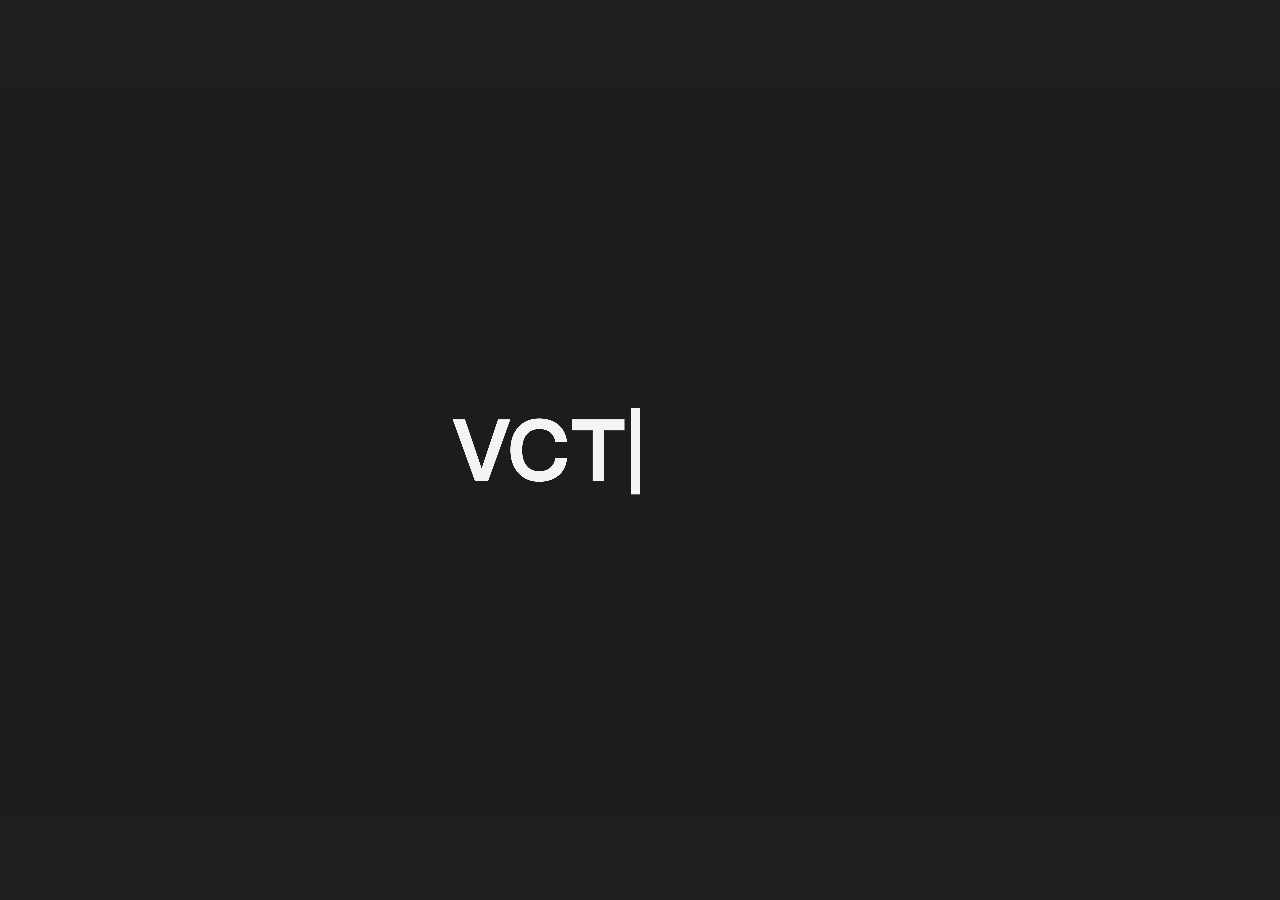
<file: reset/index.html>
<!doctype html>
<html lang="en">
<head>
  <meta charset="utf-8" />
  <meta name="viewport" content="width=device-width, initial-scale=1" />
  <title>VCTRYLP. — RESET</title>

  <link rel="icon" href="../favicon.ico" />

  <style>
    @font-face{
      font-family: "Lab Mono";
      src: url("../LabMono.woff2") format("woff2");
      font-weight: 400;
      font-style: normal;
      font-display: swap;
    }

    :root{
      --bg: rgb(30, 30, 30);
      --ink: rgba(244,244,244,.92);

      --edge-pad: 24px;
      --side-inset: 24px;

      /* ↑ increase this to move CONTACT/TREATMENT WRITER UP */
      --footer-inset: calc(82px + env(safe-area-inset-bottom, 0px));

      --safe-left: env(safe-area-inset-left, 0px);
      --safe-top:  env(safe-area-inset-top, 0px);

      --video-left: 0px;
      --video-top: 0px;
      --video-width: 100vw;
      --video-height: 100vh;
    }

    html, body{
      width: 100%;
      height: 100%;
      margin: 0;
      overflow: hidden;
      background: var(--bg);
    }

    .splash-video{
      position: fixed;
      left: var(--video-left);
      top: var(--video-top);
      width: var(--video-width);
      height: var(--video-height);

      object-fit: fill;
      background: var(--bg);
      display: block;
      z-index: 0;
    }

    .overlay{
      position: fixed;
      inset: 0;
      z-index: 3;
    }

    /* Footer labels aligned to VIDEO frame */
    .contact,
    .treatment{
      position: fixed;
      bottom: calc((100vh - (var(--video-top) + var(--video-height))) + var(--footer-inset));

      font-family: "Lab Mono", ui-monospace, SFMono-Regular, Menlo, Monaco, Consolas, "Liberation Mono", "Courier New", monospace;
      font-size: 12pt;
      letter-spacing: 0.06em;
      text-transform: uppercase;
      line-height: 1.2;
      color: var(--ink);

      opacity: 0;
      transition: opacity 900ms cubic-bezier(.2,.9,.2,1);
    }

    .contact{
      left: calc(var(--video-left) + var(--side-inset) + var(--safe-left));
      text-decoration: none;
    }

    .treatment{
      left: calc(var(--video-left) + (var(--video-width) / 2));
      transform: translateX(-50%);
    }

    .contact.is-visible,
    .treatment.is-visible{
      opacity: 1;
    }

    /* Reset prompt */
    .resetPrompt{
      position: fixed;
      left: calc(var(--video-left) + var(--edge-pad) + var(--safe-left));
      top:  calc(var(--video-top) + var(--edge-pad) + var(--safe-top));
      z-index: 3;

      font-family: "Lab Mono", ui-monospace, SFMono-Regular, Menlo, Monaco, Consolas, "Liberation Mono", "Courier New", monospace;
      font-size: 12pt;
      letter-spacing: 0.06em;
      text-transform: uppercase;
      line-height: 1.2;

      opacity: 0;
      transform: translateY(6px);
      transition: opacity 900ms cubic-bezier(.2,.9,.2,1),
                  transform 900ms cubic-bezier(.2,.9,.2,1);
    }

    .resetPrompt.is-visible{ opacity: 1; transform: translateY(0); }

    .resetLine{ display: inline-flex; align-items: baseline; gap: 10px; }
    .resetTyped{ color: var(--ink); }

    .resetInputRow{
      margin-top: 18px;
      display: none;
      align-items: baseline;
      gap: 14px;
    }
    .resetInputRow.is-visible{ display: inline-flex; }

    .resetArrow{ color: rgba(244,244,244,.75); }

    .resetInput{
      font: inherit;
      color: var(--ink);
      background: transparent;
      border: none;
      outline: none;
      padding: 0;
      width: min(340px, 60vw);
      letter-spacing: 0.08em;
      text-transform: uppercase;
    }

    .resetError{
      margin-top: 12px;
      color: rgba(244,244,244,.85);
      opacity: 0;
      transform: translateY(6px);
      transition: opacity 400ms ease, transform 400ms ease;
    }
    .resetError.is-visible{ opacity: 1; transform: translateY(0); }
  </style>
</head>

<body>
  <video id="splashVideo" class="splash-video" autoplay muted playsinline preload="auto"></video>

  <div class="overlay">
    <a class="contact" id="contactLink" href="mailto:info@vctrylp.global">CONTACT</a>
    <div class="treatment" id="treatmentText">TREATMENT WRITER</div>

    <div class="resetPrompt" id="resetPrompt">
      <div class="resetLine"><span class="resetTyped" id="resetTyped"></span></div>

      <div class="resetInputRow" id="resetInputRow">
        <span class="resetArrow">&gt;</span>
        <input id="pw" class="resetInput" type="password" autocomplete="current-password" aria-label="Password" />
      </div>

      <div class="resetError" id="resetErr">Incorrect password.</div>
    </div>
  </div>

  <script>
    const PASSWORD = "reset";
    const PHRASE = "ENTER PASSWORD";
    const TYPE_DELAY_MS = 55;
    const PLAYBACK_SPEED = 1.8;

    const SRC_LANDSCAPE = "../splash-horizontal.mp4";
    const SRC_PORTRAIT  = "../splash-vertical.mp4";

    const video = document.getElementById("splashVideo");
    const resetPrompt = document.getElementById("resetPrompt");
    const resetTyped = document.getElementById("resetTyped");
    const resetInputRow = document.getElementById("resetInputRow");
    const pw = document.getElementById("pw");
    const resetErr = document.getElementById("resetErr");
    const contact = document.getElementById("contactLink");
    const treatment = document.getElementById("treatmentText");

    let revealed = false;

    function isPortrait() {
      return window.matchMedia && window.matchMedia("(orientation: portrait)").matches;
    }

    function currentOrientationKey(){
      return isPortrait() ? "portrait" : "landscape";
    }

    function pickSrc(){
      return isPortrait() ? SRC_PORTRAIT : SRC_LANDSCAPE;
    }

    // Load video only once (or when orientation truly flips)
    function loadVideoForOrientation(force = false){
      const nextKey = currentOrientationKey();
      const prevKey = video.getAttribute("data-orientation");

      if (!force && prevKey === nextKey) return;

      video.setAttribute("data-orientation", nextKey);
      const src = pickSrc();
      video.innerHTML = `<source src="${src}" type="video/mp4">`;
      video.load();

      // Only auto-play if we haven’t already revealed the UI
      if (!revealed) {
        video.playbackRate = PLAYBACK_SPEED;
        video.play().catch(() => {});
      } else {
        // If already revealed, hold on last frame-ish
        try { video.pause(); } catch (e) {}
      }
    }

    function setVideoBoxVars(){
      const vw = window.innerWidth;
      const vh = window.innerHeight;

      const videoW = video.videoWidth || 16;
      const videoH = video.videoHeight || 9;

      const videoAR = videoW / videoH;
      const viewAR = vw / vh;

      let width, height, left, top;

      if (viewAR > videoAR){
        height = vh;
        width = vh * videoAR;
        left = (vw - width) / 2;
        top = 0;
      } else {
        width = vw;
        height = vw / videoAR;
        left = 0;
        top = (vh - height) / 2;
      }

      const root = document.documentElement.style;
      root.setProperty("--video-left", `${left}px`);
      root.setProperty("--video-top", `${top}px`);
      root.setProperty("--video-width", `${width}px`);
      root.setProperty("--video-height", `${height}px`);
    }

    async function typeText(txt){
      resetTyped.textContent = "";
      for (let i = 1; i <= txt.length; i++){
        resetTyped.textContent = txt.slice(0, i);
        await new Promise(r => setTimeout(r, TYPE_DELAY_MS));
      }
    }

    function showError(){
      resetErr.classList.add("is-visible");
      pw.value = "";
      pw.focus();
      setTimeout(() => resetErr.classList.remove("is-visible"), 1200);
    }

    function revealUI(){
      if (revealed) return;
      revealed = true;

      contact.classList.add("is-visible");
      treatment.classList.add("is-visible");
      resetPrompt.classList.add("is-visible");

      typeText(PHRASE).then(() => {
        resetInputRow.classList.add("is-visible");
        pw.focus();
      });
    }

    function finishAndHold(){
      revealUI();
      try{
        video.pause();
        if (video.duration) video.currentTime = Math.max(0, video.duration - 0.05);
      } catch(e){}
    }

    pw.addEventListener("keydown", (e) => {
      if (e.key !== "Enter") return;
      if ((pw.value || "").trim() === PASSWORD){
        sessionStorage.setItem("vctrylp_reset_ok", "1");
        window.location.href = "./about.html";
      } else {
        showError();
      }
    });

    // Boot
    loadVideoForOrientation(true);
    setVideoBoxVars();

    video.addEventListener("loadedmetadata", () => {
      setVideoBoxVars();
      if (!revealed) {
        video.playbackRate = PLAYBACK_SPEED;
        video.play().catch(() => {});
      }
    });

    // End detection
    video.addEventListener("timeupdate", () => {
      if (!video.duration) return;
      if (video.currentTime >= video.duration - 0.08) finishAndHold();
    });

    // Resize: only recompute box vars (DO NOT reload video)
    window.addEventListener("resize", () => {
      setVideoBoxVars();
    });

    // Orientation change: swap correct video (this is allowed to “restart”)
    window.addEventListener("orientationchange", () => {
      loadVideoForOrientation(true);
      setVideoBoxVars();
    });

    // Safety fallback
    setTimeout(() => finishAndHold(), 10000);
  </script>
</body>
</html>
</file>
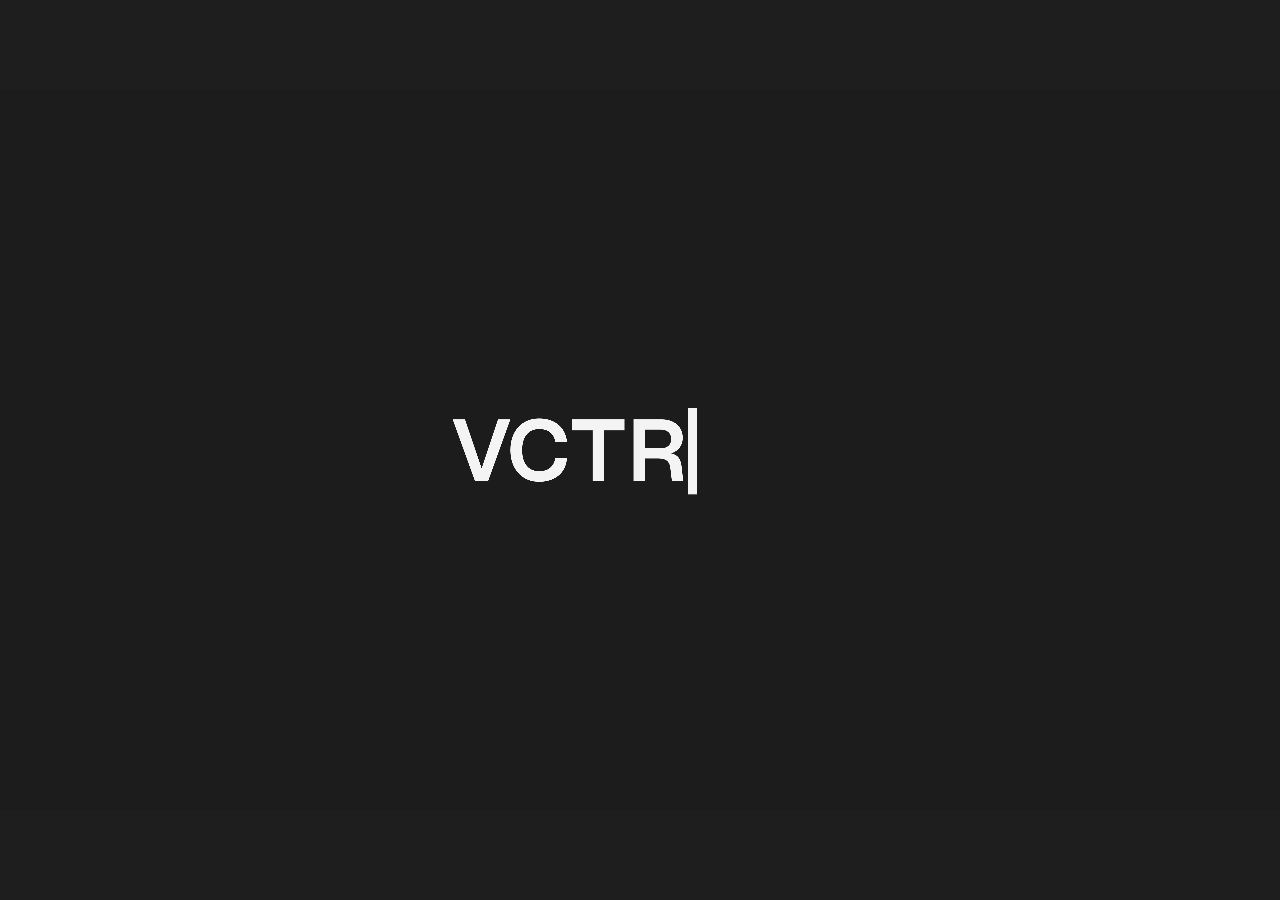
<file: reset/about.html>
<!doctype html>
<html lang="en">
<head>
  <meta charset="utf-8" />
  <meta name="viewport" content="width=device-width, initial-scale=1" />
  <title>VCTRYLP.</title>

  <link rel="icon" href="/favicon.ico?v=4" />
  <link rel="shortcut icon" href="/favicon.ico?v=4" />
  <link rel="stylesheet" href="/style.css" />

  <style>
    /* Import Overused Grotesk fonts */
    @font-face {
      font-family: "OverusedGrotesk-SemiBold";
      src: url("/reset/OverusedGrotesk-SemiBold.woff2") format("woff2");
      font-weight: 600;
      font-style: normal;
    }

    @font-face {
      font-family: "OverusedGrotesk-Book";
      src: url("/reset/OverusedGrotesk-Book.woff2") format("woff2");
      font-weight: 400;
      font-style: normal;
    }

    @font-face {
      font-family: "Lab Mono";
      src: url("/reset/LabMono.woff2") format("woff2");
      font-weight: 400;
      font-style: normal;
    }

    body {
      margin: 0;
      background: var(--bg);
      color: var(--ink);
      overflow: auto;
      font-family: "OverusedGrotesk-Book", sans-serif;
    }

    /* Layout */
    .page {
      max-width: 900px;
      margin: 0 auto;
      padding: clamp(48px, 6vw, 96px);
      padding-top: clamp(84px, 12vh, 140px);
      box-sizing: border-box;
    }

    /* Logo: Move it to top-left */
    .logo {
      position: absolute;
      top: 28px;
      left: 20px;
      width: 48px;
      height: 48px;
      opacity: 0.95;
      z-index: 10;
    }

    /* Text: Justified main content */
    .copy {
      font-size: clamp(16px, 1.5vw, 18px);
      letter-spacing: 0.01em;
      line-height: 1.75;
      color: rgba(244, 244, 244, 0.9);
      max-width: 72ch;
      text-align: justify;
      text-justify: inter-word;
    }

    .copy p {
      margin: 0 0 18px 0;
    }

    /* Typing animation: slow down, caret leads (now without the caret) */
    .typeWrap {
      margin: 32px 0 40px;
      display: flex;
      align-items: baseline;
      gap: 10px;
      font-size: clamp(16px, 1.6vw, 20px);
      letter-spacing: 0.08em;
      text-transform: uppercase;
      color: rgba(244, 244, 244, 0.96);
      line-height: 1.5;
      position: relative;
      height: 2.1em;  /* Set fixed height to prevent jumping */
    }

    /* Remove the caret entirely */
    .typeCaret {
      display: none;
    }

    /* Apply Lab Mono font to the animated text */
    #typeText {
      font-family: "Lab Mono", monospace;  /* This sets the animation font to Lab Mono */
    }

    /* Prevent the animation from causing text to jump */
    .typeText {
      white-space: nowrap;
    }

    /* Divider line under the animation */
    .divider {
      margin: 32px 0;
      height: 1px;
      background: rgba(244, 244, 244, 0.12);
      max-width: 72ch;
    }

    .rule {
      margin: 52px 0 30px;
      height: 1px;
      background: rgba(244, 244, 244, 0.12);
      max-width: 72ch;
    }

    .cta {
      font-size: 10.5pt;
      letter-spacing: 0.1em;
      text-transform: uppercase;
      display: flex;
      flex-wrap: wrap;
      gap: 8px;
      align-items: baseline;
      max-width: 72ch;
    }

    /* Keep email in mono font */
    .cta a {
      font-family: "Lab Mono", monospace;
      color: var(--ink);
      text-decoration: none;
      border-bottom: 1px solid rgba(244, 244, 244, 0.35);
      padding-bottom: 2px;
    }

    .cta a:hover {
      border-bottom-color: rgba(244, 244, 244, 0.8);
    }
  </style>
</head>

<body>

  <img class="logo" src="/reset/logo.png" alt="VCTRYLP logo" />

  <div class="page">
    <!-- Removed the "VICTORY LAP" heading per your request -->

    <!-- Typing Animation first, before sales copy -->
    <div class="typeWrap" aria-label="Rapid fire questions">
      <span id="typeText"></span>
    </div>

    <div class="divider"></div> <!-- Divider line below animation -->

    <div class="copy">
      <p>
        Deadline looming? Director on set? Go-to hired gun out of office?
      </p>

      <p>
        Or are you two days and $1500 in the hole reading an overwritten v1?
      </p>

      <p>
        You’ve got the deck, the call, some notes. VICTORY LAP can write a winner in minutes.
      </p>

      <p>
        Using an LLM educated on a cache of awarded treatments, it produces
        product-focused, client-oriented writing stripped of AI hallmarks.
      </p>

      <p>
        Drop in the assets. Define your tone of voice. Write.
      </p>

      <p>
        Designed for directors, producers, and especially EPs, VICTORY LAP is a
        creative writing tool for those with no time to waste.
      </p>
      
      </p>
    </div>

    <div class="rule"></div>

    <div class="cta">
      <span>EMAIL</span>
      <a href="mailto:reset@vctrylp.global">reset@vctrylp.global</a>
      <span>TO BEGIN</span>
    </div>
  </div>

  <script>
    window.addEventListener("DOMContentLoaded", () => {
      const QUESTIONS = [
        "Overwritten v1?",
        "Writer rates through the roof?",
        "Last minute agency pivot?",
        "Great call, no notes?",
        "Director on set? On holiday? Gone AWOL?",
        "Go-to hired gun out of office?"
      ];

      const el = document.getElementById("typeText");
      if (!el) return;

      const TYPE_MS = 100;  // Slower typing speed (100ms per character)
      const DELETE_MS = 80;
      const HOLD_MS = 1200;  // Pause a bit longer before deleting
      const GAP_MS = 250;

      const sleep = ms => new Promise(r => setTimeout(r, ms));

      async function typeIn(text) {
        for (let i = 1; i <= text.length; i++) {
          el.textContent = text.slice(0, i);
          await sleep(TYPE_MS);
        }
      }

      async function deleteOut() {
        for (let i = el.textContent.length; i >= 0; i--) {
          el.textContent = el.textContent.slice(0, i);
          await sleep(DELETE_MS);
        }
      }

      async function loop() {
        let i = 0;
        while (true) {
          const q = QUESTIONS[i % QUESTIONS.length];
          await typeIn(q);
          await sleep(HOLD_MS);
          await deleteOut();
          await sleep(GAP_MS);
          i++;
        }
      }

      loop();
    });
  </script>

  <script>
    // soft gate: must have passed /reset in this session
    if (sessionStorage.getItem("vctrylp_reset_ok") !== "1") {
      window.location.replace("/reset/");
    }
  </script>

</body>
</html>
</file>
<file: style.css>
@font-face{
  font-family: "Lab Mono";
  src: url("fonts/LabMono.woff2") format("woff2");
  font-weight: 100 900;
  font-style: normal;
  font-display: swap;
}

:root{
  --bg: #1e1e1e;
  --ink: #F4F4F4;

  --text-size: 12px;
  --logo-gap: 84px;

  /* desktop positioning knobs */
  --desktop-bottom: 9vh;
  --desktop-right: 8vw;
}

html, body{
  margin: 0;
  height: 100%;
  background: var(--bg);
  overflow: hidden;
  color: var(--ink);
}

/* ---------- shared typography ---------- */
.contact,
.treatment{
  font-family: "Lab Mono", ui-monospace, SFMono-Regular, Menlo, Monaco, Consolas, "Liberation Mono", "Courier New", monospace;
  font-size: var(--text-size);
  letter-spacing: 0.06em;
  text-transform: uppercase;
  line-height: 1.05;
  color: var(--ink);
}

.contact{
  text-decoration: none;
}

/* ---------- desktop video ---------- */
.splash-video{
  position: fixed;
  inset: 0;
  width: 100vw;
  height: 100vh;
  display: block;

  object-fit: contain;
  object-position: center;
  background: var(--bg);
  z-index: 0;
}

.overlay{
  position: fixed;
  inset: 0;
  z-index: 2;
  pointer-events: none;
}

/* DESKTOP bottom row */
.bottomNav{
  position: fixed;
  right: var(--desktop-right);
  bottom: var(--desktop-bottom);

  display: flex;
  align-items: center;
  gap: 24px;

  opacity: 0;
  transition: opacity 800ms ease;
}

.bottomNav.is-visible{
  opacity: 1;
}

.logoSpacer{
  width: var(--logo-gap);
  height: 1px;
  flex: 0 0 var(--logo-gap);
}

/* reveal animation */
.bottomNav .contact,
.bottomNav .treatment{
  opacity: 0;
  transform: translateY(6px);
  transition: opacity 900ms cubic-bezier(.2,.9,.2,1),
              transform 900ms cubic-bezier(.2,.9,.2,1);
}

.bottomNav .contact.is-visible,
.bottomNav .treatment.is-visible{
  opacity: 1;
  transform: translateY(0);
}

/* ---------- mobile static stage ---------- */
.mobileStage{
  position: fixed;
  inset: 0;
  background: var(--bg);
}

.mobileNav{
  position: fixed;
  left: 50%;
  bottom: 7vh;
  transform: translateX(-50%);

  display: flex;
  align-items: flex-end;
  gap: 28px;
}

.mobileLogo{
  width: 42px;
  height: auto;
  display: block;
}

/* allow two-line */
.mobileNav .treatment{
  white-space: normal;
  line-height: 1.1;
}

/* ---------- responsive switches ---------- */
.desktop-only{ display: block; }
.mobile-only{ display: none; }

@media (max-width: 768px){
  .desktop-only{ display: none; }
  .mobile-only{ display: block; }
}
</file>
